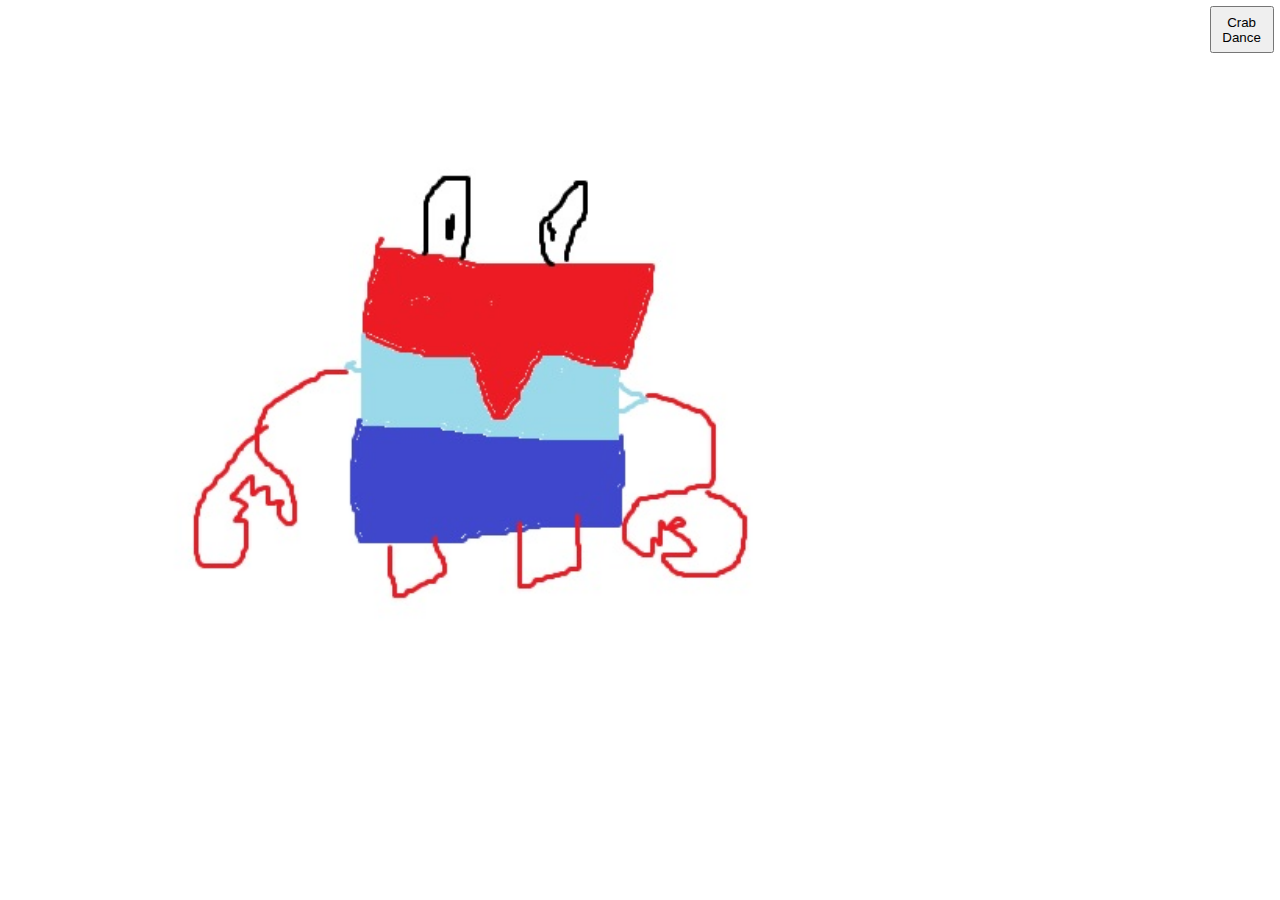
<file: index.html>
<!DOCTYPE html> 
<html lang="en">
<head>
    <meta charset="UTF-8">
    <meta name="viewport" content="width=device-width, initial-scale=1.0">
    <title>Everdad</title>
    <link rel="stylesheet" type="text/css" href="styles.css">
</head>
<body>
  <button onclick="crabClick()" class="crabButton">
    Crab Dance
  </button>
  <script>
  function crabClick(){
    var i = 0;
    flipCrabs(i);
  }
    function crabsLoop(){
      document.body.style.backgroundImage = "url('images/crabs2.jpg')";
      setTimeout(()=>{document.body.style.backgroundImage = "url('images/crabs.jpg')";}, 200);
    }
    function flipCrabs(i){
      setTimeout(()=>{crabsLoop(); if(i<10){flipCrabs(i); console.log(i)};}, 500);
    }
    function navBar() {
    document.getElementById("myDropdown").classList.toggle("show");
    }

    window.onclick = function(event) {
      if (!event.target.matches('.navbar')) {
          var dropdowns = document.getElementsByClassName("dropdown-content");
          var i;
          for (i = 0; i < dropdowns.length; i++) {
            var openDropdown = dropdowns[i];
            if (openDropdown.classList.contains('show')) {
              openDropdown.classList.remove('show');
            }
          }
      }
    }
  </script>
</body>
</html>
</file>
<file: styles.css>
* {box-sizing:border-box}
body{
    background-image: url("images/crabs.jpg");
    background-repeat: no-repeat;
    background-position: 50% -13%;
    background-size: 100%;
    margin: 0;
    font-family: Arial, Helvetica, sans-serif ;
    -ms-overflow-style: none;
    text-align: left;
    transition: all 0.1s;
}

.crabButton{
  position: absolute;
  margin-left: 94.5%;
  margin-top: 0.5%;
  padding: 0.5%;
  width: 5%;
}

.show {display:block;}
  
.image{
  width: 100%;
  height: 100%;
}
</file>
